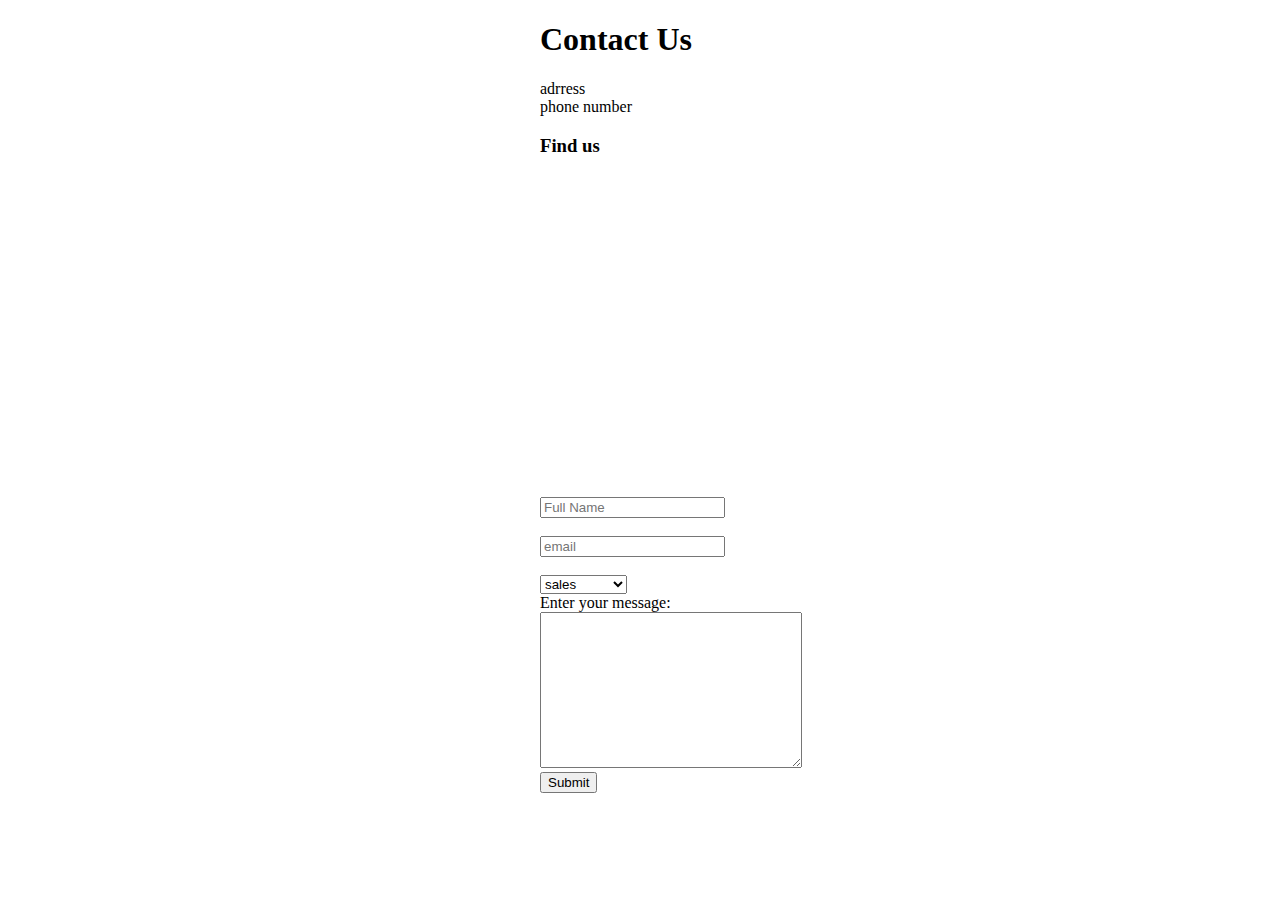
<file: contact.html>
<!DOCTYPE html>
<html lang="en">
<head>
    <meta charset="UTF-8">
    <meta http-equiv="X-UA-Compatible" content="IE=edge">
    <meta name="viewport" content="width=device-width, initial-scale=1.0">
    <title>Contact</title>
</head>
<body style="margin:0 auto;  width:200px;"">
    <div >
        <h1>Contact Us</h1>
        adrress <br>
        phone number


    </div>
    <div>
        <h3>Find us</h3>
        <iframe src="https://www.google.com/maps/embed?pb=!1m18!1m12!1m3!1d5576.547512239562!2d-73.48561435217174!3d45.6654043680582!2m3!1f0!2f0!3f0!3m2!1i1024!2i768!4f13.1!3m3!1m2!1s0x4cc8e3cfbea773f1%3A0x976ed056cef1dabb!2sParc%20Cl%C3%A9mentine-De%20la%20Rousseli%C3%A8re%2C%20Pointe-aux-Trembles%2C%20QC%20H1A%201T5!5e0!3m2!1sen!2sca!4v1640809671290!5m2!1sen!2sca" width="300" height="300" style="border:0;" allowfullscreen="" loading="lazy"></iframe>

    </div><br>
    <form action="mailto:info@personnalsite.ca" method="post" enctype="text/plain">
        <input type="text" name ="fullname" id="fullNameId" value="" placeholder="Full Name"><br><br>
        <input type="email" name="email" id="emailId" value="" placeholder="email"><br><br>
        <select name="inquiry" id="inquiryId">
            <option value="sales"> sales</option>
            <option value="accounting">accounting</option>
            <option value="estimate">estimate</option>
        </select><br>
        <label for="messageId">Enter your message:</label>
        <textarea name="message" id="messageId" cols="30" rows="10" ></textarea> <br>
        <input type="submit">
    </form>
    
</body>
</html>
</file>
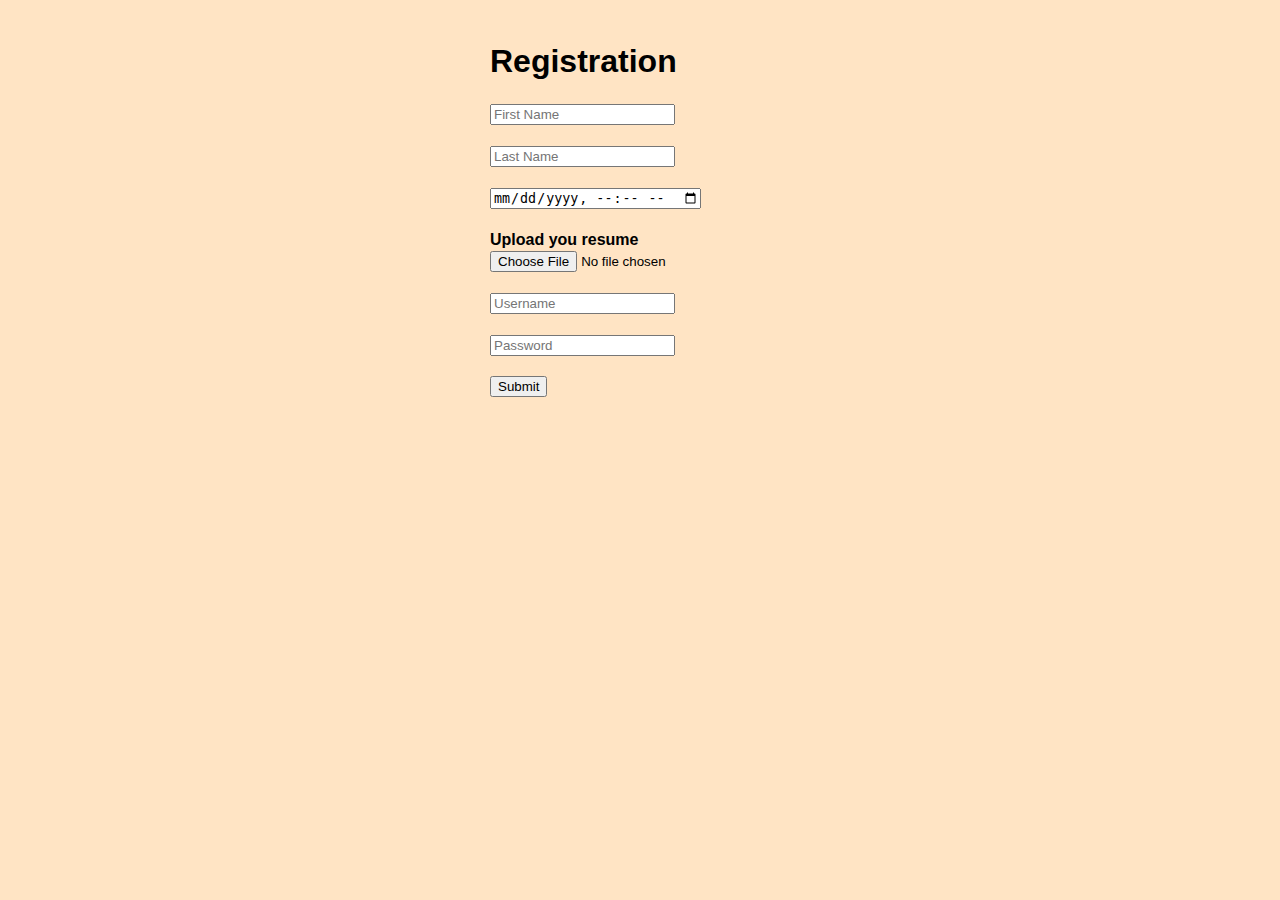
<file: regForm.html>
<!DOCTYPE html>
<html lang="en">
<head>
    <meta charset="UTF-8">
    <meta http-equiv="X-UA-Compatible" content="IE=edge">
    <meta name="viewport" content="width=device-width, initial-scale=1.0">
    <link rel="stylesheet" href="regForm.css">
    <title>Registration</title>
</head>
<!-- "post" is for security, "get" is for bookmarkability -->
<body style="background-color:bisque">
    <div style="margin-left: auto; margin-right: auto; width: 300px; ">
        <form action="regForm.html" method="post">
            <h1>Registration</h1>
            
            <input type="text" id="1stNameId" placeholder="First Name">
            <br>
            <br>
            
            <input type="text" id="lastNameId" placeholder="Last Name">
            <br>
            <br>
            <input type="datetime-local" id="birthdateId"> 
            <br>
            <br>
            <label for="resumeId"> <strong>Upload you resume</strong> </label>
            <input type="file" id="resumeId">      
            <br>
            <br>
            <input type="text" id="userNameId" placeholder="Username">
            <br>
            <br>
            <input type="password" id="passwordId" placeholder="Password">
            <br>
            <br>
            <input type="submit">
            
        </form>
        

    </div>

    <!-- <div class="container">
        <div>
            This item is 50 pixels wide.
        </div>
        <div>
            Item with flexible width.
        </div>
        <div class="circle">

        </div>


    </div> -->
    
    
</body>
</html>
</file>
<file: regForm.css>
html{
    box-sizing: border-box;
    font-size: 100%;

}

/* any elts, and sudo elts before and after */
*,*:before, *::after{
    box-sizing: inherit;
}


body{
    margin: 0px;
    padding: 20px;
    font-family: Arial, Helvetica, sans-serif;
    line-height: 1.3;
}

.container{
    display: grid;
    border-radius: 4px;
    background-color: #8cffa0;

    grid-template-columns: repeat(2, 500px 1fr);
    grid-template-rows: 100px 100px;

    grid-template-areas: "head head2" "main main2" "footer footer";


}
.container div{
    background-color: aqua;
    border-radius: 6px;\

}
circle{
    fill:red
}
</file>
